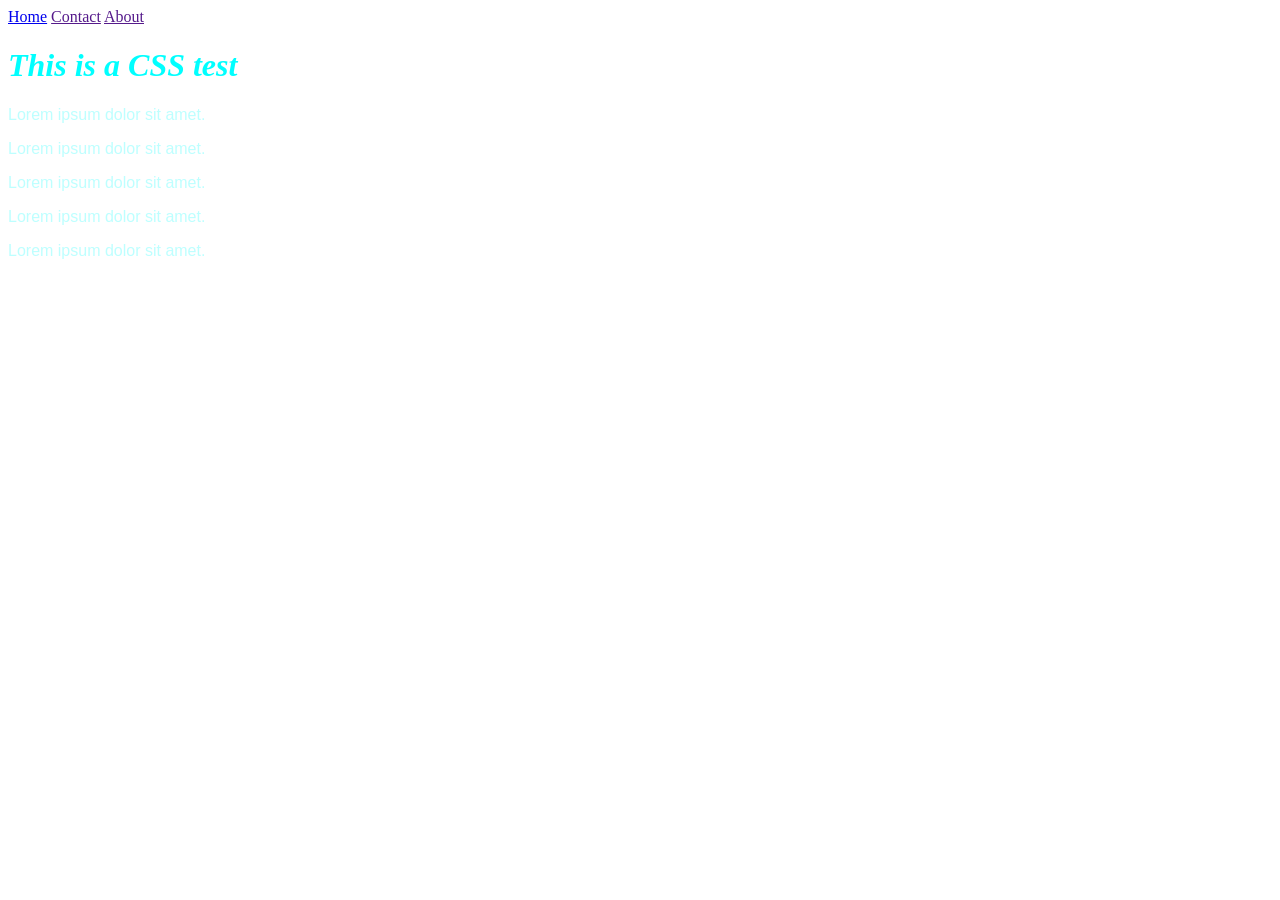
<file: index.html>
<!doctype html>
<html lang="en">
  <head>
    <meta charset="UTF-8" />
    <meta name="viewport" content="width=device-width, initial-scale=1.0" />
    <title>Document</title>
    <link rel="stylesheet" href="style.css" />
  </head>
  <body>
    <a href="./">Home</a>
    <a href="">Contact</a>
    <a href="">About</a>
    <h1>This is a CSS test</h1>
    <p>Lorem ipsum dolor sit amet.</p>
    <p>Lorem ipsum dolor sit amet.</p>
    <p>Lorem ipsum dolor sit amet.</p>
    <p>Lorem ipsum dolor sit amet.</p>
    <p>Lorem ipsum dolor sit amet.</p>
  </body>
</html>
</file>
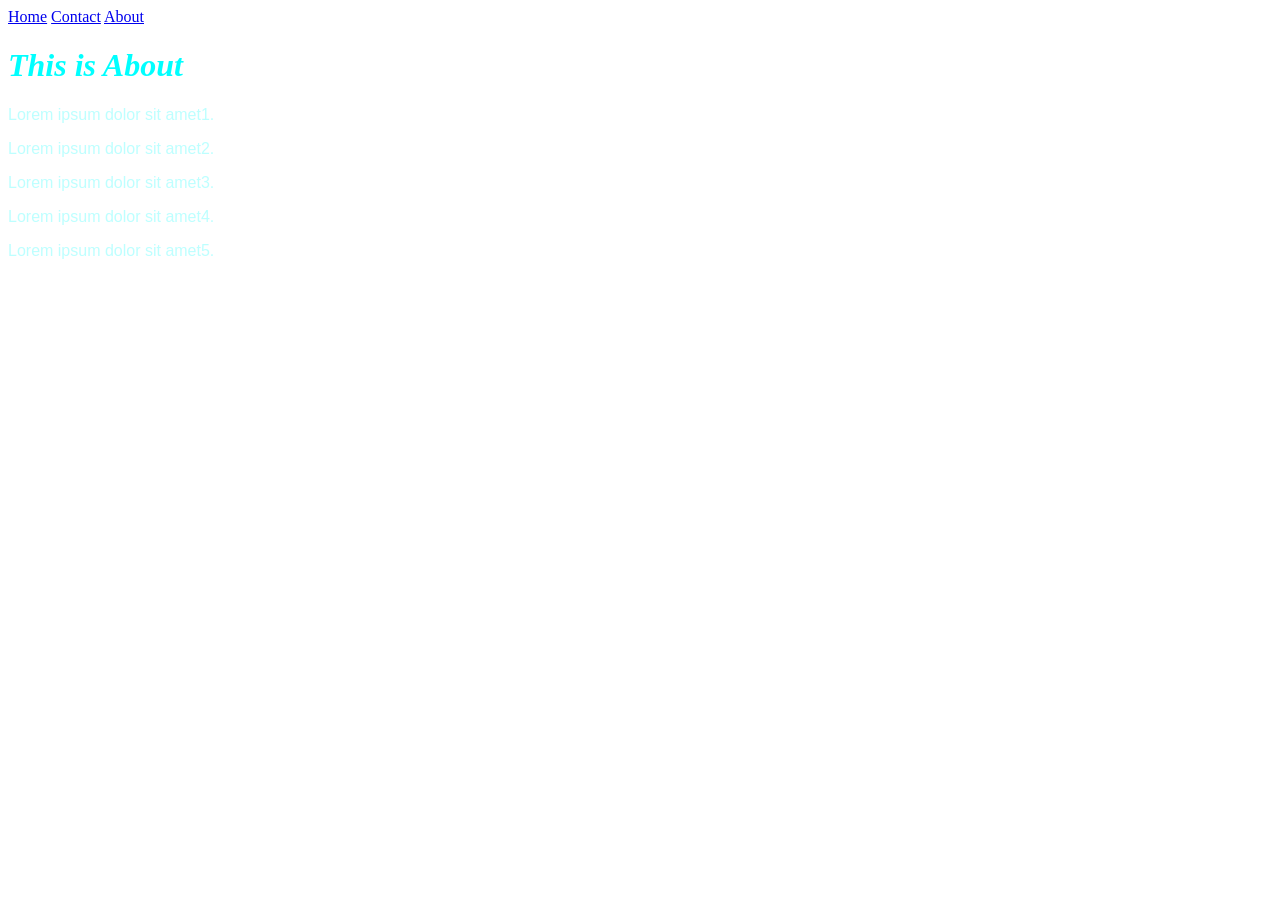
<file: about.html>
<!doctype html>
<html lang="en">
  <head>
    <meta charset="UTF-8" />
    <meta name="viewport" content="width=device-width, initial-scale=1.0" />
    <title>Document</title>
    <link rel="stylesheet" href="style.css" />
  </head>
  <body>
    <a href="./">Home</a>
    <a href="./contact.html">Contact</a>
    <a href="./about.html">About</a>
    <h1>This is About</h1>
    <p>Lorem ipsum dolor sit amet1.</p>
    <p>Lorem ipsum dolor sit amet2.</p>
    <p>Lorem ipsum dolor sit amet3.</p>
    <p>Lorem ipsum dolor sit amet4.</p>
    <p>Lorem ipsum dolor sit amet5.</p>
  </body>
</html>
</file>
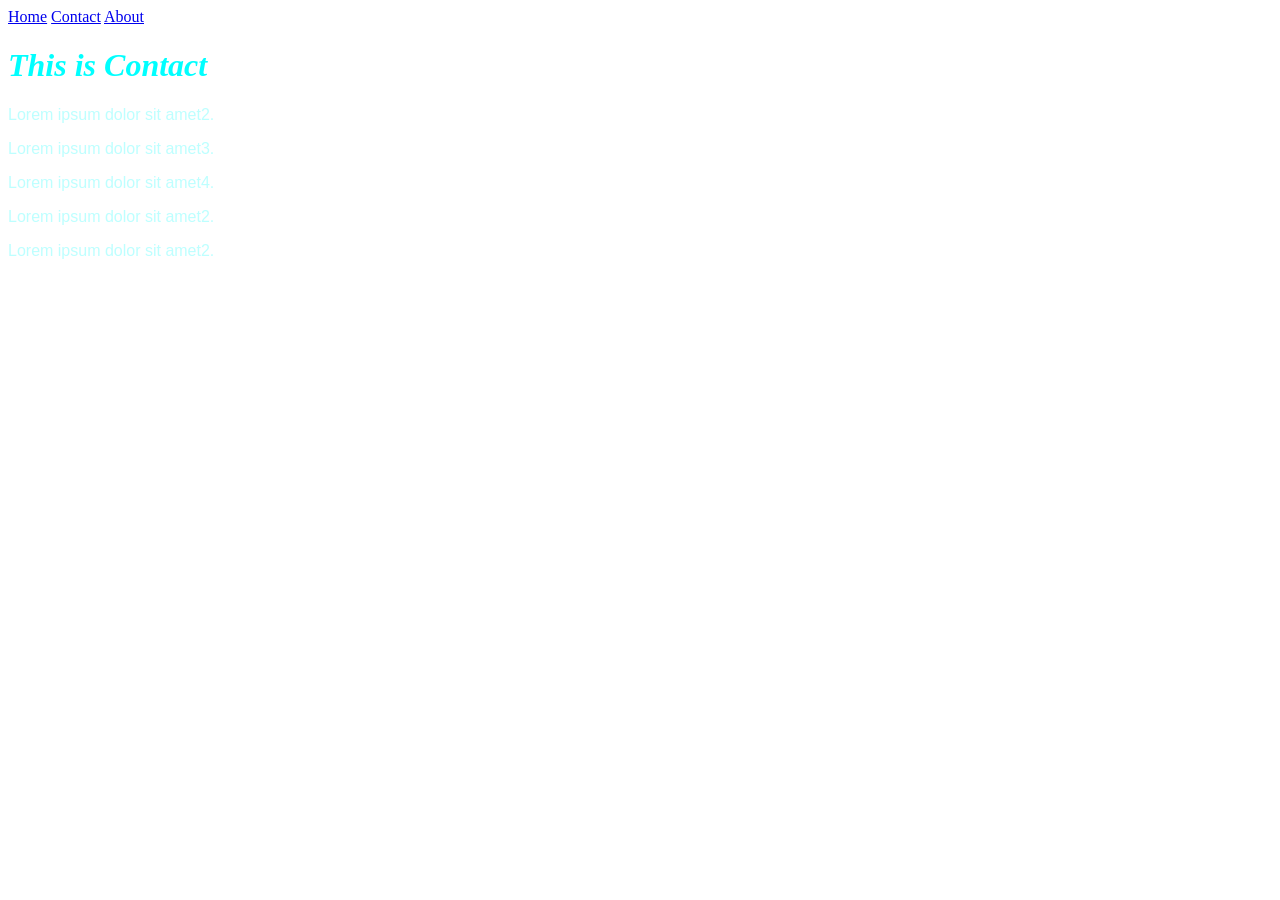
<file: contact.html>
<!doctype html>
<html lang="en">
  <head>
    <meta charset="UTF-8" />
    <meta name="viewport" content="width=device-width, initial-scale=1.0" />

    <title>Document</title>
    <link rel="stylesheet" href="style.css" />
  </head>
  <body>
    <a href="./">Home</a>
    <a href="./contact.html">Contact</a>
    <a href="./about.html">About</a>
    <h1>This is Contact</h1>
    <p>Lorem ipsum dolor sit amet2.</p>
    <p>Lorem ipsum dolor sit amet3.</p>
    <p>Lorem ipsum dolor sit amet4.</p>
    <p>Lorem ipsum dolor sit amet2.</p>
    <p>Lorem ipsum dolor sit amet2.</p>
  </body>
</html>
</file>
<file: style.css>
h1 {
  color: aqua;
  font-style: italic;
  font-family: "Times New Roman", Times, serif;
}

p {
  color: rgba(123, 255, 255, 0.5);
  font-family: Impact, Haettenschweiler, "Arial Narrow Bold", sans-serif;
}
</file>
